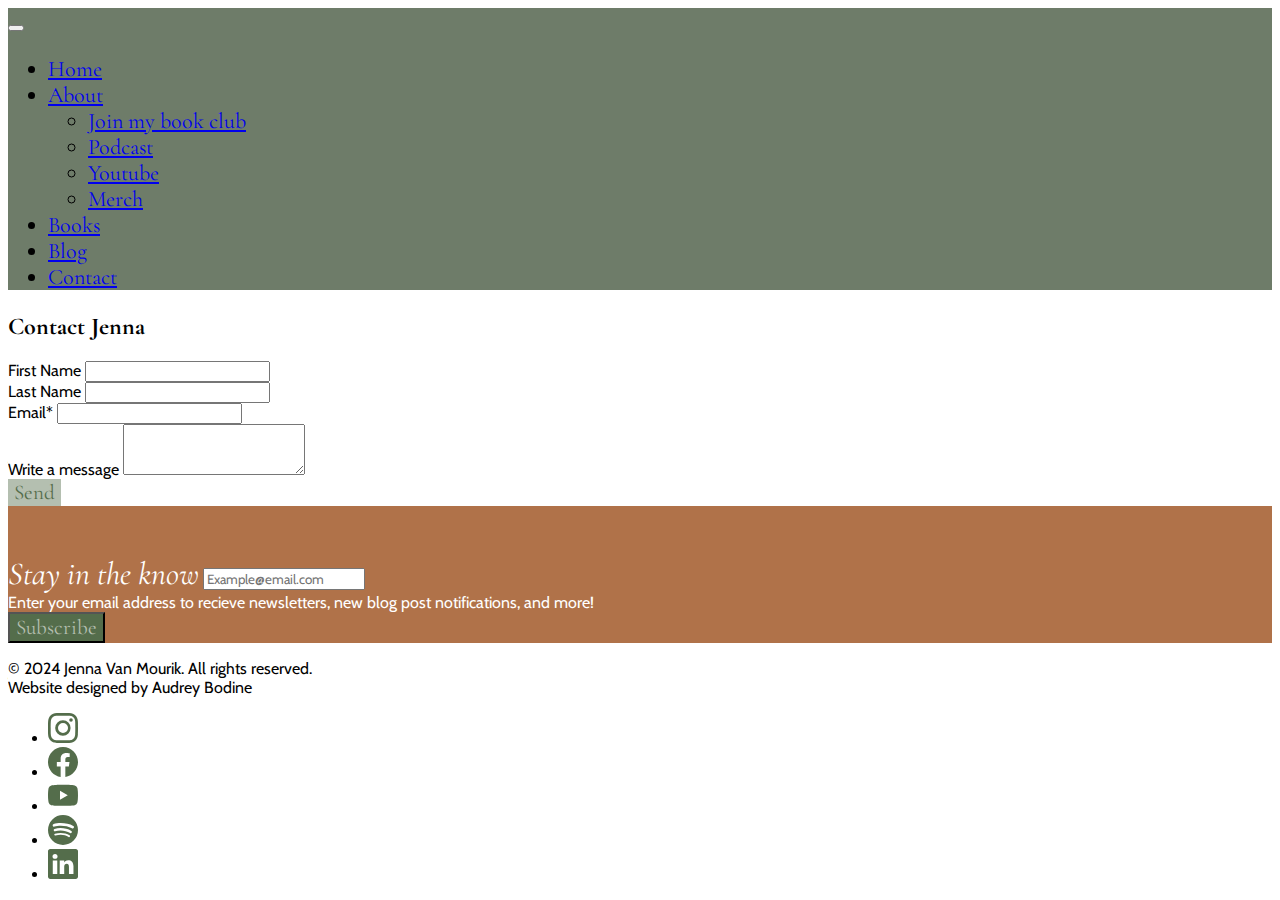
<file: Public/contact.html>
<!DOCTYPE html>
<html lang="en">
<head>
    <meta charset="UTF-8">
    <meta http-equiv="X-UA-Compatible" content="IE=edge">
    <meta name="viewport" content="width=device-width, initial-scale=1.0">
    <title>Contact | Author Jenna Van Mourik</title>
    <link rel="stylesheet" href="../style.css">
    <!-- Bootstrap style sheet -->
    <link href="https://cdn.jsdelivr.net/npm/bootstrap@5.3.2/dist/css/bootstrap.min.css" rel="stylesheet" integrity="sha384-T3c6CoIi6uLrA9TneNEoa7RxnatzjcDSCmG1MXxSR1GAsXEV/Dwwykc2MPK8M2HN" crossorigin="anonymous">
    
    <!-- Swiper style sheet -->
    <link rel="stylesheet" href="https://cdn.jsdelivr.net/npm/swiper@10/swiper-bundle.min.css" />
    

    <!-- Cormorant Garamond, weight 500 -->
    <link rel="preconnect" href="https://fonts.googleapis.com">
    <link rel="preconnect" href="https://fonts.gstatic.com" crossorigin>
    <link href="https://fonts.googleapis.com/css2?family=Cormorant+Garamond:wght@500&display=swap" rel="stylesheet">

    <!-- Cormorant Garamond, weight 500, italics -->
    <link rel="preconnect" href="https://fonts.googleapis.com">
    <link rel="preconnect" href="https://fonts.gstatic.com" crossorigin>
    <link href="https://fonts.googleapis.com/css2?family=Cormorant+Garamond:ital,wght@0,500;1,500&display=swap" rel="stylesheet">

    <!-- Cabin, regular 400 -->
    <link rel="preconnect" href="https://fonts.googleapis.com">
    <link rel="preconnect" href="https://fonts.gstatic.com" crossorigin>
    <link href="https://fonts.googleapis.com/css2?family=Arimo&family=Cabin&family=Cormorant+Garamond:ital,wght@0,500;1,500&family=PT+Sans+Caption&family=Quattrocento+Sans&display=swap" rel="stylesheet">
</head>
<body>
    <section id="navigation-bar">
        <nav class="navbar navbar-expand-lg navbar-dark" aria-label="Tenth navbar example">
          <div class="container-fluid">
            <button class="navbar-toggler" type="button" data-bs-toggle="collapse" data-bs-target="#navbarsExample08" aria-controls="navbarsExample08" aria-expanded="false" aria-label="Toggle navigation">
              <span class="navbar-toggler-icon"></span>
            </button>
      
            <div class="collapse navbar-collapse justify-content-md-center" id="navbarsExample08">
              <ul class="navbar-nav">
                <li class="nav-item">
                  <a class="nav-link nav-text" href="../index.html">Home</a>
                </li>
  
                <li class="nav-item dropdown">
                  <a class="nav-link dropdown-toggle" ondblclick="location=this.href" href="./about.html" data-bs-toggle="dropdown" aria-expanded="false">About</a>
                  <ul class="dropdown-menu">
                    <li><a class="dropdown-item" href="https://www.instagram.com/biblicalfictionbuffs/">Join my book club</a></li>
                    <li><a class="dropdown-item" href="https://podcasters.spotify.com/pod/show/biblicalfictionbuffs">Podcast</a></li>
                    <li><a class="dropdown-item" href="https://www.youtube.com/channel/UCpGpy8_3Q_cp3nTQ9mUIkuQ">Youtube</a></li>
                    <li><a class="dropdown-item" href="https://jenna-van-mouriks-store.creator-spring.com/">Merch</a></li>
                  </ul>
                </li>
  
                <li class="nav-item">
                  <a class="nav-link" href="./books.html">Books</a>
                </li>
  
                <li class="nav-item">
                  <a class="nav-link" href="https://www.authorjennavanmourik.com/blog">Blog</a>
                </li>
  
                <li class="nav-item">
                  <a class="nav-link active" aria-current="page" href="#">Contact</a>
                </li>
              </ul>
            </div>
          </div>
        </nav>
      </section>



      <section id="contact-form">
        <div class="container">
          <h2 class="contact-h2 py-5">
            Contact Jenna
          </h2>
          <form class="row g-3">
            <div class="col-md-6">
              <label for="inputFirstName" class="form-label">First Name</label>
              <input type="name" class="form-control" id="inputFirstName">
            </div>
            <div class="col-md-6">
              <label for="inputLastName" class="form-label">Last Name</label>
              <input type="password" class="form-control" id="inputLastName">
            </div>
            <div class="col-12">
              <label for="inputEmail" class="form-label">Email*</label>
              <input type="text" class="form-control" id="inputEmail">
            </div>
            <div class="mb-3">
              <label for="exampleFormControlTextarea1" class="form-label">Write a message</label>
              <textarea class="form-control" id="exampleFormControlTextarea1" rows="3"></textarea>
            </div>
            <div class="col-12">
              <button type="submit" class="btn btn-dark btn-text">Send</button>
            </div>
          </form>
        </div>


        <section id="newsletter-banner">
          <div class="banner-bg-contact p-4 pb-5 mt-5">
          <div class="container subscribe">
          <form>
            <div class="mb-3">
              <label for="exampleInputEmail1" class="form-label-home stay-label"><i>Stay in the know</i></label>
              <input type="email" class="form-control form-text" id="exampleInputEmail1" aria-describedby="emailHelp" placeholder="Example@email.com">
              <div id="emailHelp" class="form-text stay-label">Enter your email address to recieve newsletters, new blog post notifications, and more!</div>
            </div>
            <button type="submit" class="btn  btn-outline-dark-reverse btn-text">Subscribe</button>
          </form>
        </div>
      </div>
        </section>


        
      </section>





















      <section id="footer">
        <div class="container">
            <footer class="py-5">
              <div class="row">
          
              <div class="d-flex flex-column flex-sm-row justify-content-between py-4 my-4 border-top">
                <p>© 2024 Jenna Van Mourik. All rights reserved.
                <br />
                Website designed by Audrey Bodine
                </p>
                
                <ul class="list-unstyled d-flex">
                  <li class="ms-3"><a class="link-body-emphasis" href="https://www.instagram.com/jennavanmourik/">
                    <svg xmlns="http://www.w3.org/2000/svg" height="30" fill="#546d4b" class="bi bi-instagram" viewBox="0 0 16 16">
                    <path d="M8 0C5.829 0 5.556.01 4.703.048 3.85.088 3.269.222 2.76.42a3.917 3.917 0 0 0-1.417.923A3.927 3.927 0 0 0 .42 2.76C.222 3.268.087 3.85.048 4.7.01 5.555 0 5.827 0 8.001c0 2.172.01 2.444.048 3.297.04.852.174 1.433.372 1.942.205.526.478.972.923 1.417.444.445.89.719 1.416.923.51.198 1.09.333 1.942.372C5.555 15.99 5.827 16 8 16s2.444-.01 3.298-.048c.851-.04 1.434-.174 1.943-.372a3.916 3.916 0 0 0 1.416-.923c.445-.445.718-.891.923-1.417.197-.509.332-1.09.372-1.942C15.99 10.445 16 10.173 16 8s-.01-2.445-.048-3.299c-.04-.851-.175-1.433-.372-1.941a3.926 3.926 0 0 0-.923-1.417A3.911 3.911 0 0 0 13.24.42c-.51-.198-1.092-.333-1.943-.372C10.443.01 10.172 0 7.998 0h.003zm-.717 1.442h.718c2.136 0 2.389.007 3.232.046.78.035 1.204.166 1.486.275.373.145.64.319.92.599.28.28.453.546.598.92.11.281.24.705.275 1.485.039.843.047 1.096.047 3.231s-.008 2.389-.047 3.232c-.035.78-.166 1.203-.275 1.485a2.47 2.47 0 0 1-.599.919c-.28.28-.546.453-.92.598-.28.11-.704.24-1.485.276-.843.038-1.096.047-3.232.047s-2.39-.009-3.233-.047c-.78-.036-1.203-.166-1.485-.276a2.478 2.478 0 0 1-.92-.598 2.48 2.48 0 0 1-.6-.92c-.109-.281-.24-.705-.275-1.485-.038-.843-.046-1.096-.046-3.233 0-2.136.008-2.388.046-3.231.036-.78.166-1.204.276-1.486.145-.373.319-.64.599-.92.28-.28.546-.453.92-.598.282-.11.705-.24 1.485-.276.738-.034 1.024-.044 2.515-.045v.002zm4.988 1.328a.96.96 0 1 0 0 1.92.96.96 0 0 0 0-1.92zm-4.27 1.122a4.109 4.109 0 1 0 0 8.217 4.109 4.109 0 0 0 0-8.217zm0 1.441a2.667 2.667 0 1 1 0 5.334 2.667 2.667 0 0 1 0-5.334z"/>
                  </svg></a></li>
                  <li class="ms-3"><a class="link-body-emphasis" href="https://www.facebook.com/jennavanmourik/"><svg xmlns="http://www.w3.org/2000/svg" height="30" fill="#546d4b" class="bi bi-facebook" viewBox="0 0 16 16">
                    <path d="M16 8.049c0-4.446-3.582-8.05-8-8.05C3.58 0-.002 3.603-.002 8.05c0 4.017 2.926 7.347 6.75 7.951v-5.625h-2.03V8.05H6.75V6.275c0-2.017 1.195-3.131 3.022-3.131.876 0 1.791.157 1.791.157v1.98h-1.009c-.993 0-1.303.621-1.303 1.258v1.51h2.218l-.354 2.326H9.25V16c3.824-.604 6.75-3.934 6.75-7.951z"/>
                  </svg></a></li>
                  <li class="ms-3"><a class="link-body-emphasis" href="https://www.youtube.com/@JennaVanMourik/featured"><svg xmlns="http://www.w3.org/2000/svg" height="30" fill="#546d4b" class="bi bi-youtube" viewBox="0 0 16 16">
                    <path d="M8.051 1.999h.089c.822.003 4.987.033 6.11.335a2.01 2.01 0 0 1 1.415 1.42c.101.38.172.883.22 1.402l.01.104.022.26.008.104c.065.914.073 1.77.074 1.957v.075c-.001.194-.01 1.108-.082 2.06l-.008.105-.009.104c-.05.572-.124 1.14-.235 1.558a2.007 2.007 0 0 1-1.415 1.42c-1.16.312-5.569.334-6.18.335h-.142c-.309 0-1.587-.006-2.927-.052l-.17-.006-.087-.004-.171-.007-.171-.007c-1.11-.049-2.167-.128-2.654-.26a2.007 2.007 0 0 1-1.415-1.419c-.111-.417-.185-.986-.235-1.558L.09 9.82l-.008-.104A31.4 31.4 0 0 1 0 7.68v-.123c.002-.215.01-.958.064-1.778l.007-.103.003-.052.008-.104.022-.26.01-.104c.048-.519.119-1.023.22-1.402a2.007 2.007 0 0 1 1.415-1.42c.487-.13 1.544-.21 2.654-.26l.17-.007.172-.006.086-.003.171-.007A99.788 99.788 0 0 1 7.858 2h.193zM6.4 5.209v4.818l4.157-2.408L6.4 5.209z"/>
                  </svg></a></li>
                  <li class="ms-3"><a class="link-body-emphasis" href="https://open.spotify.com/show/3werd0224gtAk9ymHe0ZQM"><svg xmlns="http://www.w3.org/2000/svg" height="30" fill="#546d4b" class="bi bi-spotify" viewBox="0 0 16 16">
                    <path d="M8 0a8 8 0 1 0 0 16A8 8 0 0 0 8 0zm3.669 11.538a.498.498 0 0 1-.686.165c-1.879-1.147-4.243-1.407-7.028-.77a.499.499 0 0 1-.222-.973c3.048-.696 5.662-.397 7.77.892a.5.5 0 0 1 .166.686zm.979-2.178a.624.624 0 0 1-.858.205c-2.15-1.321-5.428-1.704-7.972-.932a.625.625 0 0 1-.362-1.194c2.905-.881 6.517-.454 8.986 1.063a.624.624 0 0 1 .206.858zm.084-2.268C10.154 5.56 5.9 5.419 3.438 6.166a.748.748 0 1 1-.434-1.432c2.825-.857 7.523-.692 10.492 1.07a.747.747 0 1 1-.764 1.288z"/>
                  </svg></a></li>
                  <li class="ms-3"><a class="link-body-emphasis" href="https://www.linkedin.com/in/jennavanmourik/"><svg xmlns="http://www.w3.org/2000/svg" height="30" fill="#546d4b" class="bi bi-linkedin" viewBox="0 0 16 16">
                    <path d="M0 1.146C0 .513.526 0 1.175 0h13.65C15.474 0 16 .513 16 1.146v13.708c0 .633-.526 1.146-1.175 1.146H1.175C.526 16 0 15.487 0 14.854V1.146zm4.943 12.248V6.169H2.542v7.225h2.401zm-1.2-8.212c.837 0 1.358-.554 1.358-1.248-.015-.709-.52-1.248-1.342-1.248-.822 0-1.359.54-1.359 1.248 0 .694.521 1.248 1.327 1.248h.016zm4.908 8.212V9.359c0-.216.016-.432.08-.586.173-.431.568-.878 1.232-.878.869 0 1.216.662 1.216 1.634v3.865h2.401V9.25c0-2.22-1.184-3.252-2.764-3.252-1.274 0-1.845.7-2.165 1.193v.025h-.016a5.54 5.54 0 0 1 .016-.025V6.169h-2.4c.03.678 0 7.225 0 7.225h2.4z"/>
                  </svg></a></li>
    
                </ul>
              
              </div>
            </footer>
          </div>
        </section>

    <!-- Bootstrap JS -->
    <script src="https://cdn.jsdelivr.net/npm/bootstrap@5.3.2/dist/js/bootstrap.bundle.min.js" integrity="sha384-C6RzsynM9kWDrMNeT87bh95OGNyZPhcTNXj1NW7RuBCsyN/o0jlpcV8Qyq46cDfL" crossorigin="anonymous"></script>
</body>
</html>
</file>
<file: style.css>
/* Body font */
.blog-text, .form-text, .btn-text, p, label {
    font-family: 'Cabin', sans-serif;
}

/* Navbar */
.navbar {
    background: rgba(57, 77, 50, 0.735);
    font-size: 22px;
    font-family:'Cormorant Garamond', serif;
}

/* HOME PAGE */
.bg-hero-image {
    background: rgba(0, 0, 0, 0.3) url('./Images/Bible\ Flatlay.jpeg');
    background-blend-mode: darken;
    overflow: hidden;
    background-position: center;
    background-repeat: no-repeat;
    background-size: cover;
    position: relative;    
}


.hero-image {
    border-radius: 8px;
}


.hero-title {
    font-family:'Cormorant Garamond', serif;
    color: rgb(255, 255, 255);
    font-size: 12rem;
}

.title {
    font-family:'Cormorant Garamond', serif;
    color: rgb(255, 255, 255);
    font-size: 5rem;
    
}

.hero-text {
    font-family: 'Cabin', sans-serif;
    color: #e4e4e4;
}

.more-btn, .contact-btn, .btn-text {
    font-family:'Cormorant Garamond', serif !important;
    font-size: 21px !important;
    
}

.btn-outline-dark:hover {
    color:#B4BFB0 !important;
}

.btn-outline-dark {
    background-color: #546D4B !important;
    border: none !important;
}

.btn-outline-light:hover {
    color:#e7e7e7 !important;
}

.btn-outline-light {
    color: #546D4B !important;
    border-color: #B4BFB0 !important;
    background-color: #B4BFB0 !important;
    border: none !important;

}


h2, h3 {
    font-family: 'Cormorant Garamond', serif;
}

.profile-photo{
    border-radius: .5rem;
}

/* Booklist section */
.swiper-ctn h2 {
    text-align: center;
    font-size: 2rem;
}

.swiper {
  width: 100%;
  height: 100%;
}

.swiper-slide {
  text-align: center;
  font-size: 18px;
  background: rgb(255, 255, 255);
  display: flex;
  justify-content: center;
  align-items: center;
}

.swiper-slide img {
  display: inline-flex;
  width: 65%;
  object-fit: cover;
  border-radius: 2px;
  filter: drop-shadow(1px 2px 10px rgba(0,0,0,0.2));
}

.swiper {
  margin-left: auto;
  margin-right: auto;
}

.swiper-button-next:hover, .swiper-button-prev:hover {
    color: #e4e4e4 !important;
}

.swiper-button-next, .swiper-button-prev {
    color: #B4BFB0 !important;
}


/* Blog section */
.blog-title, .media-title {
    font-family: 'Cormorant Garamond', serif;
    font-size: 2rem;
}

.banner-bg {
    background-color:#546D4B;
    background-size: cover;
    overflow: hidden;
    position: relative;
}

.banner-ctn {
    padding: 3rem;
}

.blog-title {
    color: #e0dcd7;
}

.blog-header {
    /* color: #432d17; */
    color: #4b2c0d;
}

.blog-body {
    color: #5b380e;
    /* color: #503a21; */
}

.blog-subtitle {
    color: #5d472d;
}





/* Newsletter Section */
.subscribe {
    display: flex;
    padding-top: 3rem;
}

.btn-dark:hover {
    color:white !important;
}


.btn-dark {
    background-color:#B4BFB0 !important;
    color:#546D4B !important;
    border: none !important;
}


.form-label-home {
    font-family: 'Cormorant Garamond', serif;
    font-size: 2rem;
}




/* ABOUT PAGE */
.about-ctn {
    display: flex;
}

.about-text {
    font-size: 17px;
}

@media (min-width: 300px) and (max-width: 800px) {
    .about-ctn {
        display: flex;
        flex-direction: column;
    }

    .about-text {
        padding-top: 2rem;
    }
}

@media (min-width: 801px) and (max-width: 1200px) {
    .about-ctn {
        display: flex;
        flex-direction: row;
    }
}

.socials-bg {
    background: #B07249;
    overflow: hidden;
    background-size: cover;
    margin-top: 4rem;
}

.card-header {
    font-family: 'Cormorant Garamond', serif;
    font-style: italic;
}

@media (min-width: 300px) and (max-width: 800px) {
    .choose-grace {
        height: 10%;
        width: 100%;
    }
}

@media (min-width: 801px) and (max-width: 1200px) {
    .choose-grace {
        height: 10%;
        width: 95%;
    }
}

@media (min-width: 1201px) {
    .podcast-links {
        display: flex;
        flex-direction: row;
        gap: 2rem;
    }

    .choose-grace {
        height: 10%;
        width: 95%;
    }
}



/* BOOKS PAGE */

/* Fiction grid */
.cover-grid-fiction {
    display: grid;
    justify-content: center;
    align-content: center;
    gap: 4rem;
}

.cover-grid-fiction img:hover {
    transition: .25s;
    box-shadow: 5px 3px 12px 0px rgba(0, 0, 0, 0.313);
    transform: scale(1.01);
    object-fit: cover;
}

.cover-grid-fiction img {
    width: 100%;
    box-shadow: 1px 1px 15px 0px rgba(0, 0, 0, 0.146);
    border-radius: 2px;
    cursor: pointer;
}

/* Reading journals grid */
.cover-grid-reading {
    display: grid;
    justify-content: center;
    align-content: center;
    gap: 3rem;
}

.cover-grid-reading img:hover {
    transition: .25s;
    box-shadow: 5px 3px 12px 0px rgba(0, 0, 0, 0.313);
    transform: scale(1.01);
    object-fit: cover;
}

.cover-grid-reading img {
    width: 100%;
    box-shadow: 1px 1px 15px 0px rgba(0, 0, 0, 0.146);
    border-radius: 2px;
    cursor: pointer;
}


/* Scripture journals grid */
.cover-grid-scripture {
    display: grid;
    justify-content: center;
    align-content: center;
    gap: 3rem;
}

.cover-grid-scripture img:hover {
    transition: .25s;
    box-shadow: 5px 3px 12px 0px rgba(0, 0, 0, 0.313);
    transform: scale(1.01);
    object-fit: cover;
}

.cover-grid-scripture img {
    width: 100%;
    box-shadow: 1px 1px 15px 0px rgba(0, 0, 0, 0.146);
    border-radius: 2px;
    cursor: pointer;
}



/* Fiction modal */
.fiction-bg-fill {
    /* background-color: #B4BFB0; */
}
.modal-title {
    font-family: 'Cormorant Garamond', serif;
    font-style: italic;
    font-size: 1.5rem;
    color: white;
}

@media (min-width: 300px) and (max-width: 1200px) {
    .modal-body {
        display: flex;
        flex-direction: column;
    }
}

.modal-body {
    background-color: rgb(244, 240, 236);
}

.modal-text {
    padding: 2rem;
    font-family: 'Cabin', sans-serif;
    font-size: 1rem;
}

.modal-text p {
    color: #373a3c;
    font-size: 1.2rem;
}

.modal-image img {
    width: 100%;
    object-fit: cover;
    padding: 1rem;
}

.antioch-text .heading {
    font-family: 'Cormorant Garamond', serif;
    font-size: 1.4rem;
    color: rgb(152, 150, 143);
}

#jd-modal-header, #jd-modal-footer {
    background-color: #2b3826 !important;
}

#ad-modal-header, #ad-modal-footer {
    background-color: #760a0a !important;
}

/* Upcoming release modal */
#upcoming-release .genre-header {
    color: rgb(0, 0, 0);
    background-color: #e0d4ec;
    padding: 20px;
    margin-top: 2rem;
}

.modal-title {
    font-family: 'Cormorant Garamond', serif;
    font-style: italic;
    font-size: 1.5rem;
    color: white;
}

.modal-body {
    background-color: rgb(244, 240, 236);
}

#daughter-text {
    padding: 1rem;
    font-family: 'Cabin', sans-serif;
    font-size: 1rem;
}

#daughter-text .heading {
    font-family: 'Cormorant Garamond', serif;
    font-size: 1.4rem;
    color: rgb(152, 150, 143);
}

.modal-text p {
    color: #6d4b4b;
    font-size: 1.2rem;
}

#daughter-image {
    z-index: 5;
    width: 90%;
    object-fit: cover;
}

.bg-image {
    /* background-color: #B07249; */
    background-image: url('./Images/Daughter-bg.jpeg');
    background-repeat: none;
    background-size: cover;
}

.bg-overlay {
    backdrop-filter: blur(10px);
    background-color: rgba(72, 70, 74, 0.552);
}

#daughter-modal-header, #daughter-modal-footer {
    background-color: #613191 !important;
}

/* Reading journal modal */
.rj-bg-fill {
    /* background: #ecefeb; */
}

.modal-title-rj {
    font-family: 'Cormorant Garamond', serif;
    font-style: italic;
    font-size: 1.5rem;
    color: rgb(73, 59, 79);
}

#rj-title {
    font-family: 'Cormorant Garamond', serif;
    font-weight: 400;
    color: rgb(147, 170, 147);
    
}

.rj-subheader {
    font-family: 'Cormorant Garamond', serif;
    color: #68927a;
    font-size: 1.5rem;
    padding: 0;
    margin: 0;
}

.rj-text {
    color: #54483b;
}

.modal-body-rj {
    background-color: rgb(249, 250, 249);
}

.modal-text {
    padding: 2rem;
    font-family: 'Cabin', sans-serif;
    font-size: 1rem;
}

.modal-text p {
    color: #6d4b4b;
    font-size: 1.2rem;
}

.modal-image img {
    width: 100%;
    object-fit: cover;
    padding: 1rem;
}

#reading-modal-header, #reading-modal-footer {
    background: linear-gradient(0.25turn, rgb(224, 170, 165), rgb(243, 226, 100), rgb(173, 200, 173), rgb(150, 198, 203), rgb(202, 171, 216)) !important;
}


/* Scripture journal modal */
.sj-bg-fill {
    background: #ecefeb;
}
.modal-title-sj {
    font-family: 'Cormorant Garamond', serif;
    font-style: italic;
    font-size: 1.5rem;
    color: rgb(255, 255, 255);
}

#sj-subheader {
    font-family: 'Cormorant Garamond', serif;
    color: #2b3826;
    font-size: 1.25rem;
    padding: 0;
    margin: 0;
}

.sj-text {
    color: #54483b;
}

.modal-body-sj {
    background-color: rgb(249, 250, 249);
}

.modal-text {
    padding: 2rem;
    font-family: 'Cabin', sans-serif;
    font-size: 1rem;
}

.modal-text p {
    color: #6d4b4b;
    font-size: 1.2rem;
}

.modal-image img {
    width: 100%;
    object-fit: cover;
    padding: 1rem;
}

#scripture-modal-header, #scripture-modal-footer {
    background-color: #020202d0 !important;
}

/* Prayer journal modal */
.modal-title-pj {
    font-family: 'Cormorant Garamond', serif;
    font-style: italic;
    font-size: 1.5rem;
    color: rgb(255, 255, 255);
}

#pj-subheader {
    font-family: 'Cormorant Garamond', serif;
    color: #2b3826;
    font-size: 1.25rem;
    padding: 0;
    margin: 0;
}

.pj-text {
    color: #54483b;
}

.modal-body-pj {
    background-color: rgb(249, 250, 249);
}

.modal-text {
    padding: 2rem;
    font-family: 'Cabin', sans-serif;
    font-size: 1rem;
}

.modal-text p {
    color: #6d4b4b;
    font-size: 1.2rem;
}

.modal-image img {
    width: 100%;
    object-fit: cover;
    padding: 1rem;
}

#prayer-modal-header, #prayer-modal-footer {
    background-color: #020202d0 !important;
}




/* CONTACT PAGE */
.form-label-contact {
    font-family: 'Cormorant Garamond', serif;
    font-size: 1.5rem;
}

.btn-outline-dark-reverse:hover {
    color:#d4ddd1 !important;
}

.btn-outline-dark-reverse {
    background-color: #546D4B !important;
    color: #B4BFB0 !important;
}

.banner-bg-contact {
    background-color:#B07249;
    background-size: cover;
    overflow: hidden;
    position: relative;
}

.stay-label {
    color: white;
}


/* Footer Section */
.connect-logos {
    color: #B4BFB0;
}




#color-scheme {
    color: #2b3826;
    color: #B07249;
    color: #7D4000;
    color: #B4BFB0;
}
</file>
